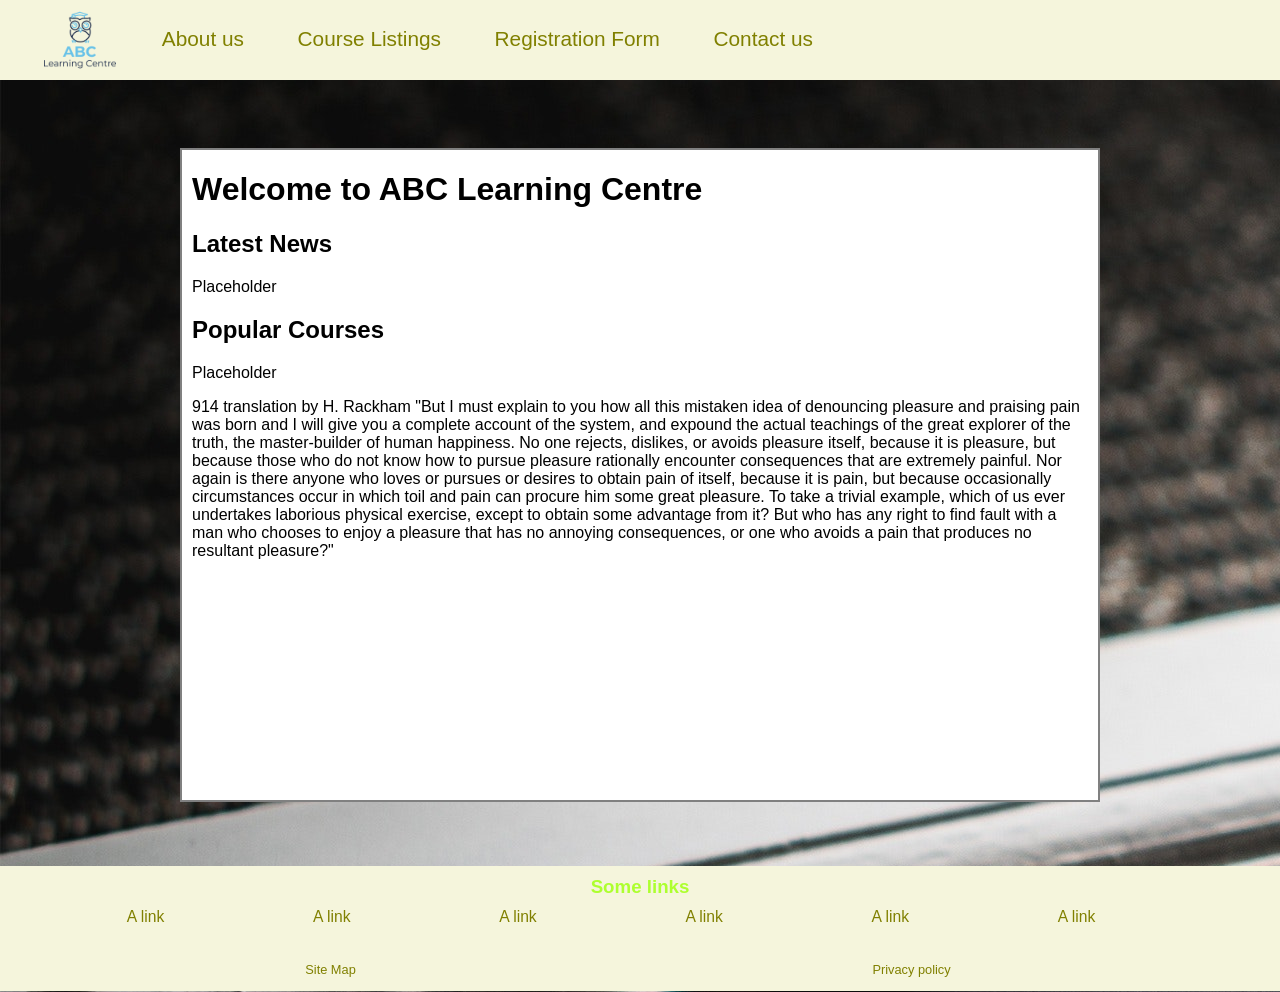
<file: m2proj/index.html>
<!DOCTYPE html>
<html>

<head>
    <meta charset="utf-8">
    <!-- <meta name="description" content="ABC Learning Centre - Providing Cutting Edge IT Lessons...Placeholder"> -->

    <link rel="stylesheet" href="styles.css">
    <link rel="stylesheet" href="sitemap.css">
    <link rel="stylesheet" href="c-template.css">
    <script src="https://code.jquery.com/jquery-3.4.1.min.js"></script>
    <script src="script.js"></script>
</head>

<body>
    <!-- Top nav bar -->
    <header>
        <nav id="top-nav">
            <a href="" onclick="changePage('')"><img id="logo" src="img/abc-learning-logo.png"></a>
            <ul>
                <div id="tabs">
                    <!-- onclick function helps nav but address bar becomes useless -->
                    <li class="tabs"> <a href="#about" onclick="changePage('about.html')">About us</a></li>
                    <li class="tabs"> <a href="#course-listing" onclick="displayCourse()">Course Listings</a>
                    </li>
                    <li class="tabs"> <a href="#registration" onclick="changePage('registration.html')">Registration
                        Form</a></li>
                    <li class="tabs"><a href="#contact" onclick="changePage('contact.html')">Contact us</a></li>
                    
                    
                    
                    <li><img id="loading" src="img/ajax_load.gif" alt="loading" hidden/></li>
                </div>

            </ul>

        </nav>
    </header>
    <div class="seperator"></div>
    <main>
        <div class="content-box">


        </div>
    </main>
    <footer>
        <nav id='bot-nav'>
            <!-- Link containers based on categories? -->
            <div id='related-links'>
                <h3>Some links</h3>
                <ul id="related-links">

                    <li><a href="#">A link</a></li>
                    <li><a href="#">A link</a></li>
                    <li><a href="#">A link</a></li>
                    <li><a href="#">A link</a></li>
                    <li><a href="#">A link</a></li>
                    <li><a href="#">A link</a></li>
                </ul>

            </div>

            <div class="seperator"></div>
            <div id="other-links">
                <ul>
                    <li><a href="#sitemap" onclick="changePage('sitemap.html')">Site Map</a></li>
                    <li><a href="#privacy" onclick="changePage('privacy.html')">Privacy policy</a></li>
                </ul>


            </div>
        </nav>
    </footer>
</body>

</html>
</file>
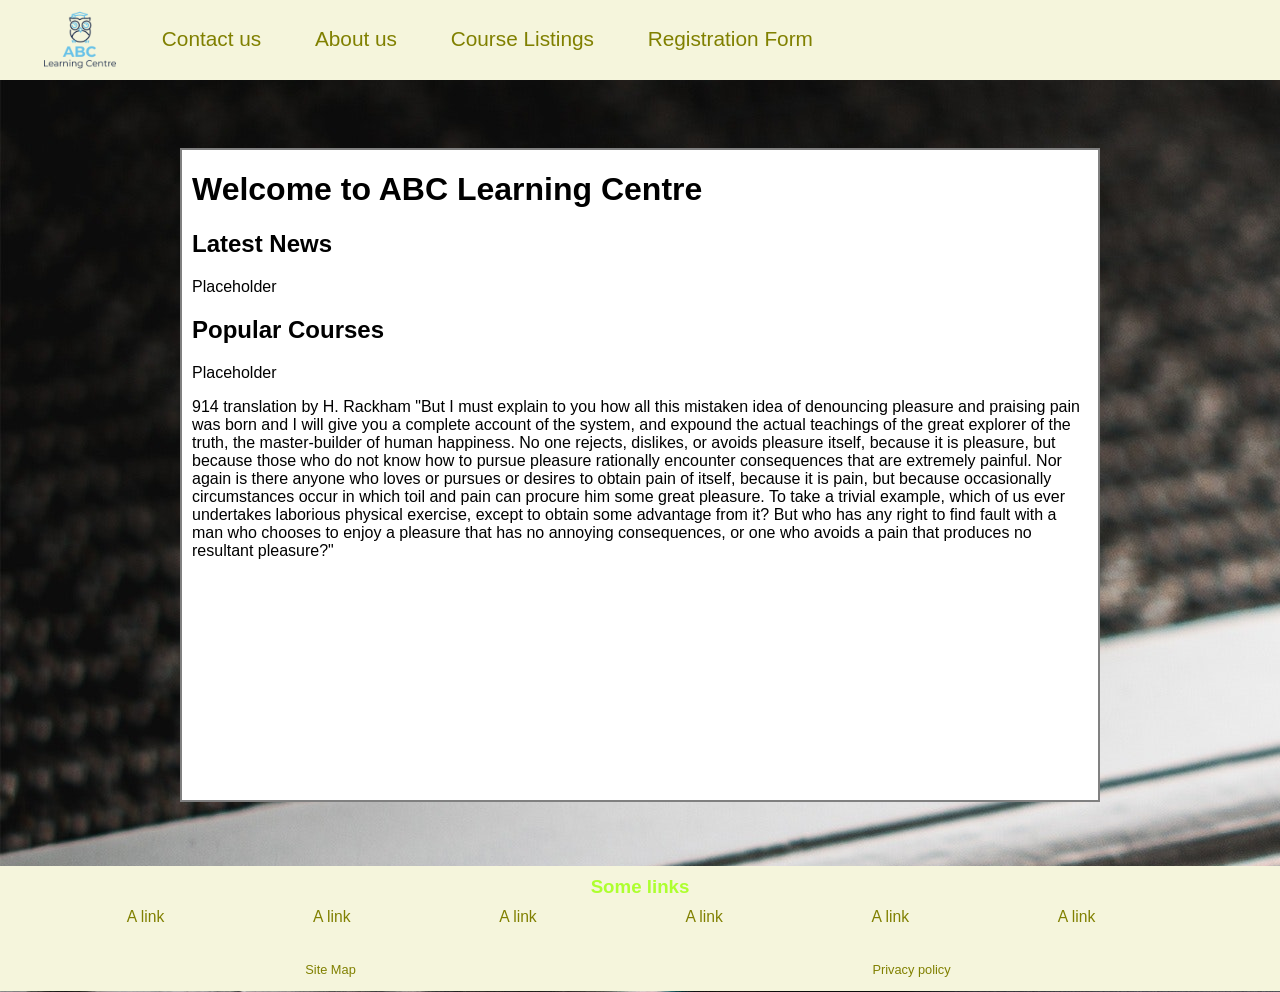
<file: m2proj/m2proj/index.html>
<!DOCTYPE html>
<html>

<head>
    <meta charset="utf-8">
    <!-- <meta name="description" content="ABC Learning Centre - Providing Cutting Edge IT Lessons...Placeholder"> -->

    <link rel="stylesheet" href="styles.css">
    <link rel="stylesheet" href="sitemap.css">
    <link rel="stylesheet" href="c-template.css">
    <script src="https://code.jquery.com/jquery-3.4.1.min.js"></script>
    <script src="script.js"></script>
</head>

<body>
    <!-- Top nav bar -->
    <header>
        <nav id="top-nav">
            <a href="" onclick="changePage('')"><img id="logo" src="img/abc-learning-logo.png"></a>
            <ul>
                <div id="tabs">
                    <!-- onclick function helps nav but address bar becomes useless -->
                    <li class="tabs"><a href="#contact" onclick="changePage('contact.html')">Contact us</a></li>
                    <li class="tabs"> <a href="#about" onclick="changePage('about.html')">About us</a></li>
                    <li class="tabs"> <a href="#course-listing" onclick="changePage('course-listing.html')">Course Listings</a>
                    </li>
                    <li class="tabs"> <a href="#registration" onclick="changePage('registration.html')">Registration
                            Form</a></li>
                            <li><img id="loading" src="img/ajax_load.gif" alt="loading" /></li>
                </div>

            </ul>

        </nav>
    </header>
    <div class="seperator"></div>
    <main>
        <div class="content-box">


        </div>
    </main>
    <footer>
        <nav id='bot-nav'>
            <!-- Link containers based on categories? -->
            <div id='related-links'>
                <h3>Some links</h3>
                <ul id="related-links">

                    <li><a href="#">A link</a></li>
                    <li><a href="#">A link</a></li>
                    <li><a href="#">A link</a></li>
                    <li><a href="#">A link</a></li>
                    <li><a href="#">A link</a></li>
                    <li><a href="#">A link</a></li>
                </ul>

            </div>

            <div class="seperator"></div>
            <div id="other-links">
                <ul>
                    <li><a href="#site-ap" onclick="changePage('sitemap.html')">Site Map</a></li>
                    <li><a href="#privacy" onclick="changePage('privacy.html')">Privacy policy</a></li>
                </ul>


            </div>
        </nav>
    </footer>
</body>

</html>
</file>
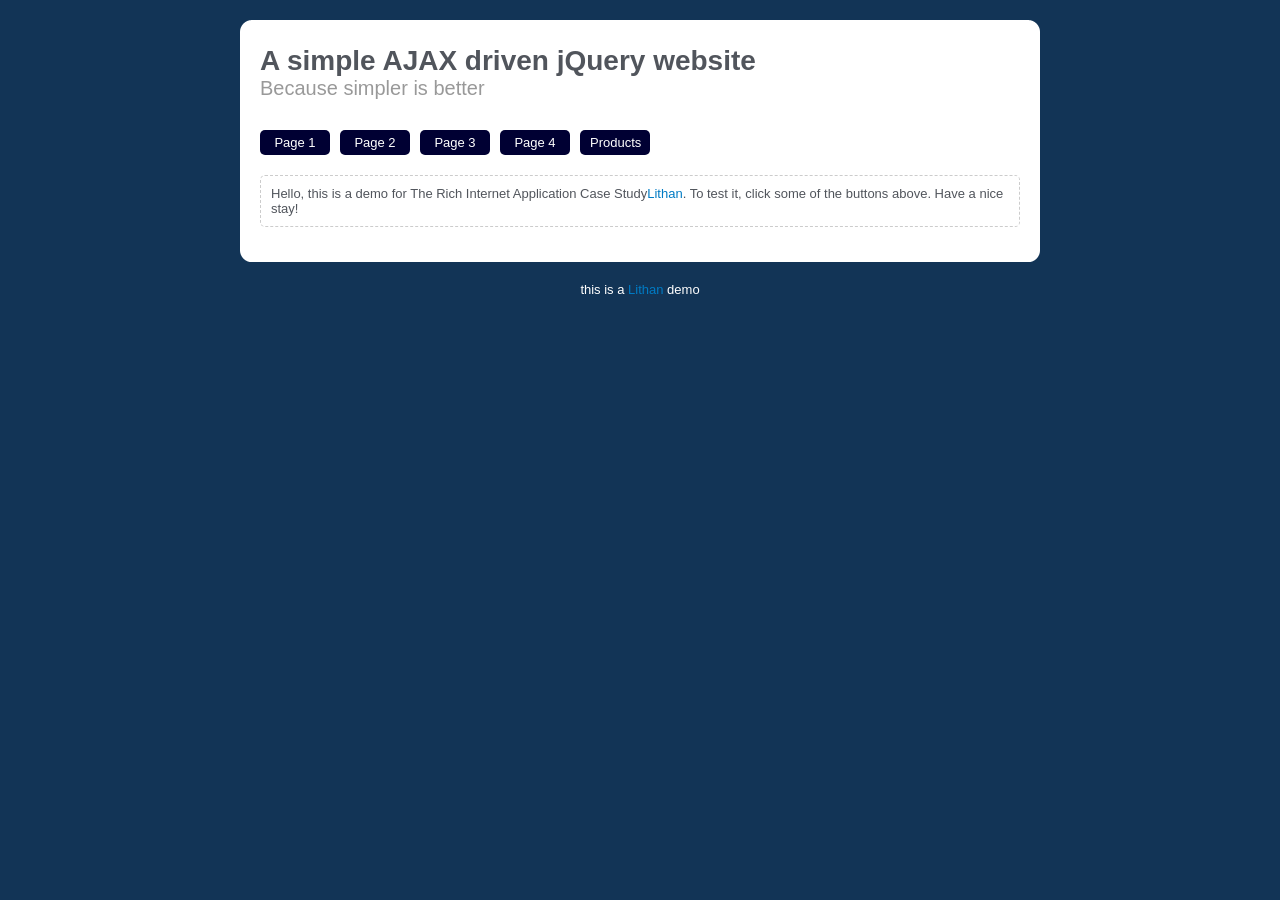
<file: m2ajaxcs/demo.html>
<!DOCTYPE html PUBLIC "-//W3C//DTD XHTML 1.0 Transitional//EN" "http://www.w3.org/TR/xhtml1/DTD/xhtml1-transitional.dtd">
<html xmlns="http://www.w3.org/1999/xhtml"><head>
<meta http-equiv="Content-Type" content="text/html; charset=utf-8" /><title>A simple AJAX website with jQuery</title>

<link rel="stylesheet" type="text/css" href="demo.css" />
<script type="text/javascript" src="https://code.jquery.com/jquery-3.4.1.min.js"></script>
<script type="text/javascript" src="script.js"></script>
</head>




<body>
<div id="rounded">
<img src="img/top_bg.gif" alt="top" />
<div id="main" class="container">
<h1>A simple AJAX driven jQuery website</h1>
<h2>Because simpler is better</h2>
<ul id="navigation">
<li><a href="#page1">Page 1</a></li>
<li><a href="#page2">Page 2</a></li>
<li><a href="#page3">Page 3</a></li>
<li><a href="#page4">Page 4</a></li>
<li><a href="#products">Products</a></li>
<li><img id="loading" src="img/ajax_load.gif" alt="loading" /></li>
</ul>
<div class="clear"></div>
<div id="dvProdList"> </div>
<div class="clear"></div>
<div id="pageContent"> Hello, this is a demo for The Rich
Internet Application Case Study<a href="http://www.lithan.com" target="_blank">Lithan</a>. To test it,
click some of the buttons above. Have a nice stay!</div>
</div>


<div class="clear"></div>
<img src="img/bottom_bg.gif" alt="bottom" /></div>
<div class="demo" align="center">
this is a <a href="http://lithan.com/" target="_blank">Lithan</a>
demo</div>
</body></html>
</file>
<file: m2proj/styles.css>
html{
    padding: 0;
    margin: 0;
    font-family: 'Gill Sans', 'Gill Sans MT', Calibri, 'Trebuchet MS', sans-serif;
}
body{
    margin: 0;
    padding: 0rem;
    background-image: url("img/blackboard-chalkboard-communication-355988.jpg");
}
ul li{
    list-style: none;
}

/* Top navigation bar settings */
#logo{
    float:left;
    width: 80px;
    height: 80px;
    padding: 0 10px;
    margin: 0 5px 0 30px;
}
nav{
    background: beige;
    height: 5rem;
    width: 100%;
    top:0;
    left:0;
    margin: 0 0 20px 0;
}

#top-nav ul{
    margin: 0;
    padding: 0;
}
#top-nav li{
    list-style: none;
    float: left;
    padding: 1.29em;
    text-align: center;
    margin: 0;
    font-size: 1.3em;
}
#tabs li:hover{
    background: wheat;
}
/* Link settings in general */
a{
    color:olive;
}
a:hover{
    color:chartreuse;
}
a:link{
    text-decoration: none;
}

/* Container settings */
.content-box{
    background:white;
    border: 2px solid gray;
    margin: 3em auto 4em auto;
    width: 70%;
    min-height: 650px;
    max-height: 650px;
    overflow: auto;
    padding: 0 10px;
}
/* Footer settings */
#bot-nav{
    background: beige;
    bottom: 0;
    height:125px;
    margin:0;
}
#bot-nav h3{
    color:greenyellow;
    padding: 10px;
    text-align: center;
    margin:0;
}
#related-links{
    height:80px;
}
#related-links ul{
    margin: 0;
}
#related-links li{
    list-style: none;
    float: left;
    padding: .92em;
    text-align: center;
    margin: 0;
    font-size: 1.3em;

    font-size: .98em;
    width: 13%;
    padding: 0 0 0 25px;
}
/* Removes float left */
.seperator{
    clear: both;
    margin: 0;
    padding: 0;
}
#other-links{
    height:30px;
    width:100%;
    margin:0;
}
#other-links li{
    list-style: none;
    float: left;
    padding: .92em;
    text-align: center;
    margin: 0;
    font-size: 1.3em;

    width:45%;
    font-size: .8em;
    padding: 0 0.9em;
}
</file>
<file: m2proj/sitemap.css>
.map-headers{
    clear:both;
    text-decoration: underline;
}
.main-list{
    max-height: 280px;
    padding: 0%;
}
.main-list li{
    list-style: none;
    
}
.sub-list{
    float: left;
    padding: 0%;
}
.sub-list li{
    list-style: none;

}
</file>
<file: m2proj/c-template.css>
.main-section{
    float:left;
    width:68%;
    height: 650px;
    border-right: 2px solid gray;
    margin-right: 10px;
}
.side-nav{
    right: 0;
    top:0;
    width: 30%;
    margin:auto;
    float: right;
}
.c-button{
    -moz-appearance: button;
    -webkit-appearance: button;
    appearance: button;
}
</file>
<file: m2proj/m2proj/styles.css>
html{
    padding: 0;
    margin: 0;
    font-family: 'Gill Sans', 'Gill Sans MT', Calibri, 'Trebuchet MS', sans-serif;
}
body{
    margin: 0;
    padding: 0rem;
    background-image: url("img/blackboard-chalkboard-communication-355988.jpg");
}

/* Top navigation bar settings */
#logo{
    float:left;
    width: 80px;
    height: 80px;
    padding: 0 10px;
    margin: 0 5px 0 30px;
}
nav{
    background: beige;
    height: 5rem;
    width: 100%;
    top:0;
    left:0;
    margin: 0 0 20px 0;
}

#top-nav ul{
    margin: 0;
    padding: 0;
}
#top-nav li{
    list-style: none;
    float: left;
    padding: 1.29em;
    text-align: center;
    margin: 0;
    font-size: 1.3em;
}
#tabs li:hover{
    background: wheat;
}
/* Link settings in general */
a{
    color:olive;
}
a:hover{
    color:chartreuse;
}
a:link{
    text-decoration: none;
}

/* Container settings */
.content-box{
    background:white;
    border: 2px solid gray;
    margin: 3em auto 4em auto;
    width: 70%;
    min-height: 650px;
    max-height: 650px;
    overflow: auto;
    padding: 0 10px;
}
/* Footer settings */
#bot-nav{
    background: beige;
    bottom: 0;
    height:125px;
    margin:0;
}
#bot-nav h3{
    color:greenyellow;
    padding: 10px;
    text-align: center;
    margin:0;
}
#related-links{
    height:80px;
}
#related-links ul{
    margin: 0;
}
#related-links li{
    list-style: none;
    float: left;
    padding: .92em;
    text-align: center;
    margin: 0;
    font-size: 1.3em;

    font-size: .98em;
    width: 13%;
    padding: 0 0 0 25px;
}
/* Removes float left */
.seperator{
    clear: both;
    margin: 0;
    padding: 0;
}
#other-links{
    height:30px;
    width:100%;
    margin:0;
}
#other-links li{
    list-style: none;
    float: left;
    padding: .92em;
    text-align: center;
    margin: 0;
    font-size: 1.3em;

    width:45%;
    font-size: .8em;
    padding: 0 0.9em;
}
</file>
<file: m2proj/m2proj/sitemap.css>
.map-headers{
    clear:both;
    text-decoration: underline;
}
.main-list{
    max-height: 280px;
    padding: 0%;
}
.main-list li{
    list-style: none;
    
}
.sub-list{
    float: left;
    padding: 0%;
}
.sub-list li{
    list-style: none;

}
</file>
<file: m2proj/m2proj/c-template.css>
.main-section{
    float:left;
    width:68%;
    height: 650px;
    border-right: 2px solid gray;
    margin-right: 10px;
}
.side-nav{
    right: 0;
    top:0;
    width: 30%;
    margin:auto;
    float: right;
}
#reg-button{
    -moz-appearance: button;
    -webkit-appearance: button;
    appearance: button;
}
</file>
<file: m2ajaxcs/demo.css>
/*

This is a Tutoralzine Demo 
Original tutorial: A simple AJAX website with jQuery
Tutorial URL: http://tutorialzine.com/2009/09/simple-ajax-website-jquery/

You are free to use the following demo code for any purpose you see fit.

*/


/* Page styles */

body,h1,h2,h3,p,td,quote,small,form,input,ul,li,ol,label{
	margin:0px;
	padding:0px;
	font-family:Arial, Helvetica, sans-serif;
}

body{
	margin-top:20px;
	color:#51555C;
	font-size:13px;
	background-color:#123456;
	text-align:center;
}

.clear{
	clear:both;
}

a, a:visited {
	color:#007bc4;
	text-decoration:none;
	outline:none;
}

a:hover{
	text-decoration:underline;
}

#rounded{
	width:800px;
	margin:20px auto;
	text-align:left;
}

.container{
	background-color:#FFFFFF;
	padding:10px 20px 20px 20px;
}

h1{
	font-size:28px;
	font-weight:bold;
	font-family:"Trebuchet MS",Arial, Helvetica, sans-serif;
}

h2{
	font-weight:normal;
	font-size:20px;
	
	color:#999999;
}

ul{
	margin:30px 0px;
}

li{
	list-style:none;
	display:block;
	float:left;
	width:80px;
}

li a,li a:visited{
	padding:5px 10px;
	text-align:center;
	background-color:#000033;
	color:white;
	
	-moz-border-radius:5px;
	-khtml-border-radius: 5px;
	-webkit-border-radius: 5px;
	border-radius:5px;

	display:block;
	margin-right:10px;
}

li a:hover{
	background-color:#666666;
	text-decoration:none;
}

#pageContent{
	margin-top:20px;
	display: inline-block;
	border:1px dashed #cccccc;
	padding:10px;
		
	-moz-border-radius: 5px;
	-khtml-border-radius: 5px;
	-webkit-border-radius: 5px;
	border-radius: 5px;
}

#loading{
	visibility:hidden;
}

.demo{
	color:white;
}

ul.products li {
    width: 180px;
    display: inline-block;
    vertical-align: top;
}
ul.products li img {
  float: left;
  margin: 0 15px 0 0;
}

ul.products li h4 {
  font: 200 12px/1.5 Georgia, Times New Roman, serif;
}
.prodDetails{
	width: 100%;
}
.prodDetails li{
	width: 100%;
	vertical-align: top;
	font: 200 12px/1.5 Georgia, Times New Roman, serif;
}
</file>
